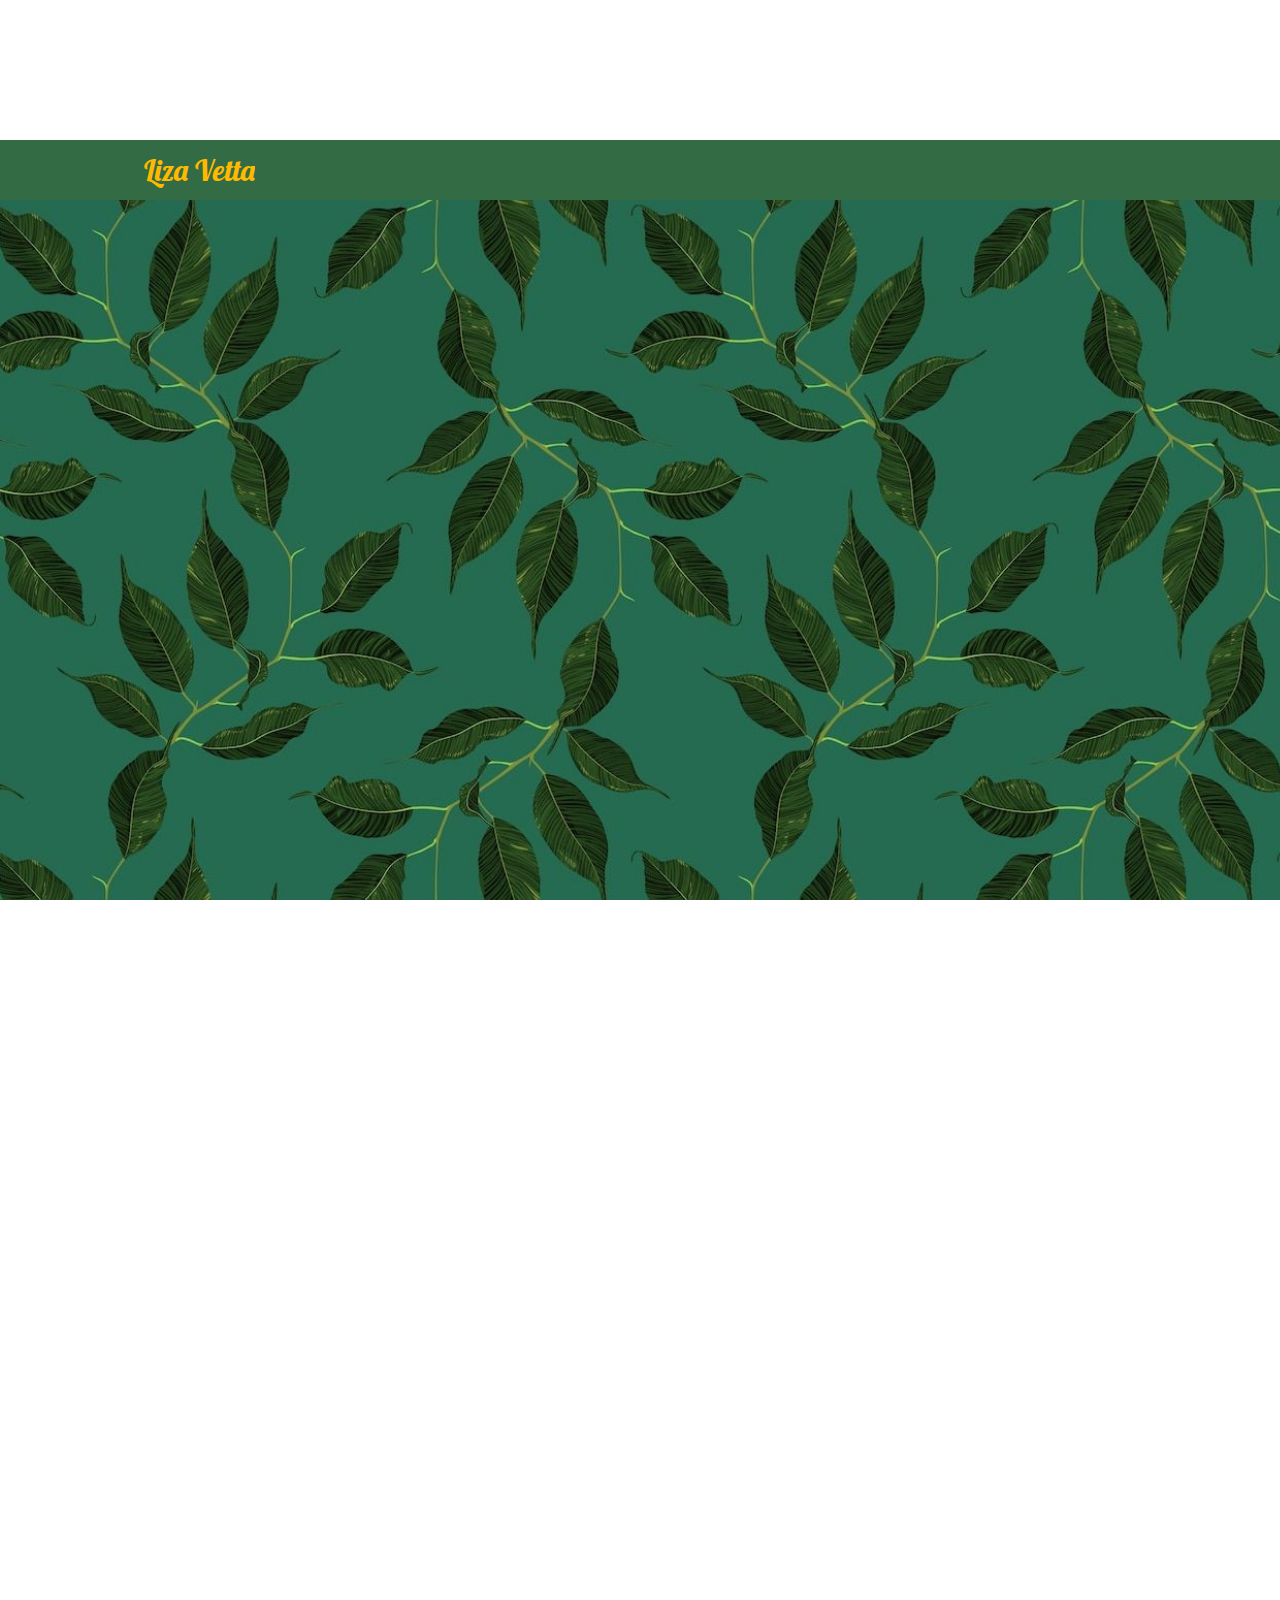
<file: src/index.html>
<!DOCTYPE html>
<html lang="en">
<head>
    <meta charset="UTF-8">
    <meta name="description" content="Учусь разрабатывать веб-сайты">
    <meta name="author" content="Liza Vetta">
    <meta name="robots" content="all">
    <meta name="og:title" content="Учусь разрабатывать веб-сайты">
    <meta name="viewport" content="width=device-width, initial-scale=1.0">
    <link rel = "stylesheet" href ="css/reset.css">
    <link rel="stylesheet" href="css/bootstrap.min.css">
    <link rel="preconnect" href="https://fonts.googleapis.com">
    <link rel="preconnect" href="https://fonts.gstatic.com" crossorigin>
    <link href="https://fonts.googleapis.com/css2?family=Lobster&display=swap" rel="stylesheet">
    <link rel = "stylesheet" href ="css/style.css">
    <link rel="stylesheet" href="https://cdnjs.cloudflare.com/ajax/libs/animate.css/4.1.1/animate.min.css"/>
    <link href="https://github.hubspot.com/odometer/themes/odometer-theme-default.css" rel="stylesheet">
    <link rel="stylesheet" href="css/style_loading.css">
    <title>MyProject</title>
</head>
<body>

<div class="loader">
  <span>L</span>
  <span>O</span>
  <span>A</span>
  <span>D</span>
  <span>I</span>
  <span>N</span>
  <span>G</span>
  
  <div class="covers">
    <span></span>
    <span></span>
    <span></span>
    <span></span>
    <span></span>
    <span></span>
    <span></span>
  </div>
</div>




<style>
@import url('https://fonts.googleapis.com/css2?family=Oswald&display=swap');
</style>


<header>

<nav>
        <div class="container">
         <div class="logo">Liza Vetta</div>
        <label for="toggle-1" class="toggle-menu"><i class="toggle-icon"></i></label>
        <input type="checkbox" id="toggle-1">
        <div class="menu">
            
           <ul>
               <li><a href="#about_me">Обо мне</a></li>
           <li><a href="#skills">Услуги</a></li>
           <li><a href="#Kays">Кейсы</a></li>
           <li><a href="#cost_calculator">Прайс</a></li>
           <li><a href="#comments">Отзывы</a></li>
           <li><a href="#Contacts">Контакты</a></li>
         </ul>
        </div> </div>
           </nav>
    
</header>

<main>
 <section class="main">
  
    <div class="container h-100"><div class="row align-item-center h-100"><div class="col-lg-12">
        <div class="title__container">
         <h1>Привет <br> Я Liza Vetta </h1>
         <h4>Фулл стек веб-разработчик </h4>
          <a href="#about_me"><input type="button" value="Обо мне"></a>
        <a href="#Kays"> <input type="button" value="Мои работы"  href="#Kays"></a>
     </div> 
    </div>
        </div>
        
    </div>
     </section>
     <br>
     <br>
     <br>
     <br>
     <br>
     <br>
     <br>
     <br>
     <br>
     <br>
     <br>
     <br>
     <br>
     <br>
     <br>
     <br>
     <br>
     <br>
     <br>
     <br>
     <br>
     <br>
     <br>
     <br>
     <br>
     <br>
     <br>
     <br>
     <br>
     <br>
     <br>
     <br>
     <br>
     <br>
     <br>
     <br>
     <br>
     <br>
     <br>
     <br>
     <br>
     <br>
     <br>
     <br>
     <br>
     <br>
     <br>
     <br>
     <br>
     <br>
     
     
     </main>
     
     <section class="section" id="about_me">
        <div class="about_me_container">
        
         <h2>Обо мне</h2>
    
        
  <img src="img/Butter%20free%20icons%20designed%20by%20Freepik.png" alt="" class="animate__animated animate__flipInX" class="element-animation" >
    <div class="row justify-content-center">
        <div class="col-12 col-sm-10 col-md-9 col-lg-8 text-center text-md-start ">
     <p class="firstText mt-3" >Lorem ipsum dolor sit amet, consectetur adipisicing elit. Quidem cumque, ducimus quia id, doloremque laborum veritatis asperiores maiores delectus voluptates, ipsam, consectetur beatae earum accusantium impedit aut et. Cumque, beatae! </p>   
     <p class="secondText mt-5">Lorem ipsum dolor sit amet, consectetur adipisicing elit. Rem, nemo!</p></div> </div>
     <div class="row justify-content-center">
        <div class="col-6 col-sm-5 col-md-4 col-lg-2 text-center">
<input type="submit" value="Скачать резюме" type="button" class="btn btn-primary" data-bs-toggle="modal" data-bs-target="#staticBackdrop" id="button">

<!-- Модальное окно -->
<div class="modal fade" id="staticBackdrop" data-bs-backdrop="static" data-bs-keyboard="false" tabindex="-1" aria-labelledby="staticBackdropLabel" aria-hidden="true">
  <div class="modal-dialog">
    <div class="modal-content">
      <div class="modal-header">
        <h5 class="modal-title" id="staticBackdropLabel">НОВОГОЛНЯЯ СКИДКА 10%</h5>
       
      </div>
      <div class="modal-body">
        При покупке сайта до 31.12.22 действует скидка 10%!
      </div>
      <div class="modal-footer">
        <button type="button" class="btn btn-secondary" data-bs-dismiss="modal">Закрыть</button>
        <button type="button" class="btn btn-secondary" data-bs-dismiss="modal">Понял</button>
      </div>
    </div>
  </div>
</div>
    
     </div>    
        </div> </div>
        
     </section>
     
     
     <section class="section" id="skills">
    <div class="skills_container container">
         <h2>Что я умею</h2>
        <div class="skills2"> 
         <div class="row justify-content-center text-center">
         <div class="skills_item col-12 col-sm-6 col-md-3">
            
             <h3>Веб-дизайн</h3>
              <img class="d-blok mx-auto" src="img/1.JPG" alt="">
             <p>Lorem ipsum dolor sit amet, consectetur adipisicing elit. Non, doloribus. </p>
         </div>
        <div class="skills_item col-12 col-sm-6 col-md-3">
             <h3>Разработка</h3>
          <img class="d-blok mx-auto" src="img/2.JPG" alt="">
             <p>Lorem ipsum dolor sit amet, consectetur adipisicing elit. Non, doloribus. </p>
         </div>
         <div class="skills_item col-12 col-sm-6 col-md-3">

             <h3>СЕО-Оптимизация</h3>
             <img class="d-blok mx-auto" src="img/3.JPG" alt="">
             <p>Lorem ipsum dolor sit amet, consectetur adipisicing elit. Non, doloribus. </p>
         </div>
         <div class="skills_item col-12 col-sm-6 col-md-3">
            
             <h3>Маркетинг</h3>
                         <img class="d-blok mx-auto" src="img/4.JPG" alt="">
             <p>Lorem ipsum dolor sit amet, consectetur adipisicing elit. Non, doloribus. </p>
         </div>
       
      
     </div>  </div>  </div>  </section>
  
        <section class="section" id="Kays">
        <div class="Kays_container">
         <h2>Мои кейсы</h2>
         <div class="row justify-content-center">
         <div class="col-12 col-sm-10 col-md-9 col-lg-8 text-center text-md-start ">
         <p>Lorem ipsum dolor sit amet, consectetur adipisicing elit. Non, doloribus. </p> </div></div>
             
             
             <div id="carouselExampleIndicators" class="carousel slide" data-bs-ride="true">
  <div class="carousel-indicators">
    <button type="button" data-bs-target="#carouselExampleIndicators" data-bs-slide-to="0" class="active" aria-current="true" aria-label="Slide 1"></button>
    <button type="button" data-bs-target="#carouselExampleIndicators" data-bs-slide-to="1" aria-label="Slide 2"></button>
    <button type="button" data-bs-target="#carouselExampleIndicators" data-bs-slide-to="2" aria-label="Slide 3"></button>
  </div>
  <div class="carousel-inner">
    <div class="carousel-item active">
      <img src="img/kays.JPG" class="d-block w-80" alt="...">
    </div>
    <div class="carousel-item">
      <img src="img/kays.JPG" class="d-block w-80" alt="...">
    </div>
    <div class="carousel-item">
      <img src="img/kays.JPG" class="d-block w-80" alt="...">
    </div>
  </div>
  <button class="carousel-control-prev" type="button" data-bs-target="#carouselExampleIndicators" data-bs-slide="prev">
    <span class="carousel-control-prev-icon" aria-hidden="true"></span>
    <span class="visually-hidden">Предыдущий</span>
  </button>
  <button class="carousel-control-next" type="button" data-bs-target="#carouselExampleIndicators" data-bs-slide="next">
    <span class="carousel-control-next-icon" aria-hidden="true"></span>
    <span class="visually-hidden">Следующий</span>
  </button>
</div>
             
             
             
          <div class="row justify-content-center text-center">
        <div class="Kays_item col-12 col-sm-6 col-md-2">
     <h3>CLIENT:</h3>
     <p>Какая-то компания</p>
     <h3>WEBSITE:</h3>
     <p>http//www.Loremipsumdolor</p>
     <input type="submit" value="VISIT LIVE SITE">
     </div>
     <div class="Kays_item2 col-12 col-sm-6 col-md-7">
     <h3>Название проекта</h3>
      <div class="col-12 col-sm-10 col-md-9 col-lg-8 text-center text-md-start ">
     <p>Lorem ipsum dolor sit amet, consectetur adipisicing elit. Laborum delectus possimus dolorum incidunt maxime aut nam, provident dicta totam dolores corrupti quis quisquam, ex modi, hic sit odio quia quam.</p>
     </div></div>
     
    </div>  </div></section>
     
     
     <section class="section" id="cost_calculator">
     <div class="value_container container">
         <h2>Расчет стоимости</h2>
        <div class="Calculator">
        <h4>Тип Сайта</h4>
        <select id="price1" class="mySelect" name="type" id="typeSite">
            <option value="0" days="0"> Выберите пункт</option>
            <option value="1000" days="1"> Сайт-визитка </option>
            <option value="2000" days="2"> Корпоративный </option>
            <option value="3000" days="3"> Интернет-магазин </option>
        </select>
     <h4>Дизайн</h4>
        <select id="price2" class="mySelect"  name="type"  id="typeSite">
            <option value="0" days="0"> Выберите пункт</option>
            <option value="1000" days="1"> Шаблонный </option>
            <option value="2000" days="2"> Уникальный </option>
            <option value="3000" days="3"> WОW-Дизайн </option>
        </select>
     <h4>Адаптивность</h4>
        <select  id="price3" class="mySelect"  name="type" id="typeSite">
            <option value="0" days="0"> Выберите пункт</option>
            <option value="1000" days="1"> Только ПК </option>
            <option value="2000" days="2"> Только мобильные устройства </option>
            <option value="3000" days="3"> ПК + мобильный </option>
        </select>
        <div class="calculator_footer">
           <div class="days">
              <p class="text">Сроки</p>
              <p class="total">0</p>
              <div class="clear"></div>
            </div>
           <div class="price">
              <p class="text">Сроки</p>
              <p class="total">0</p>
              <div class="clear"></div>
           </div>
            
        </div>
     </div>
     </div></section>
     
     <section class="section" id="satistics">
     <div class="satistics_container container" >
         <h2>Статистика</h2>
         <div class="satistics2">
         <div class="counter-start">
          <div class="row justify-content-center text-center">
         <div class="satistics_item col-12  col-sm-6 col-md-3">
              <img src="img/0htxauQb3Y5yIdrXAfe8H2V3F0WQ6hqfYg9k8zCgYHbhxZsazENRLiBCvri5698gwBNbOky0NFtcHZU3Cfykh9Ov.png" alt=""  class="animate__animated animate__rollIn">
              <h3 class="odometer" id="odometer1"></h3>

          
             <p>Lorem ipsum</p>
         </div>
         <div class="satistics_item col-12  col-sm-6 col-md-3">
                   <img src="img/buojbPZAN8MDwZqJWI4Z3BnWodTjY08qDwXtKFZEA1vsYBoL1CUsajrl0gM61SG1huI-2mvgzevnXAAcz_6xd1az.png" alt=""  class="animate__animated animate__rollIn">
                   
                     <h3 class="odometer" id="odometer2"></h3>
       
             <p>Lorem ipsum</p>
         </div>
         <div class="satistics_item col-12  col-sm-6 col-md-3">
<img src="img/1PZGPrwlAsdsJUVAphydArE5vbB7EUh_y4v4x73k_P0I4E-syNQINhg92Gg-Fwpy0X6y0Ov9X3fqXnUX14nx_nbQ.png" alt=""  class="animate__animated animate__rollIn">
             <h3 class="odometer" id="odometer3"></h3>
             <p>Lorem ipsum</p>
         </div>
         <div class="satistics_item col-12  col-sm-6 col-md-3">
              <img src="img/l_JHWYcaWfu-vEQ3vD2aXM75iby5nZzsgnjtKGvgwhwOVFC0bw0rusnxzNM5Ko_y055kzLsNt2fmmjUrExX9Nv-s.png" alt=""class="animate__animated animate__rollIn">
             <h3 class="odometer" id="odometer4"></h3>
             <p>Lorem ipsum</p>
         </div>
       </div></div></div></div>
     </section>
     
     
     <section class="section" id="comments">
     <div class="comment_container">
         <h2>Отзывы</h2>
         
         <div id="carouselExampleInterval" class="carousel slide" data-bs-ride="carousel">
  <div class="carousel-inner">
    <div class="carousel-item active" data-interval="0.5" data-bs-interval="10000">
      <div class="row justify-content-center">
        <div class="col-12 col-sm-10 col-md-9 col-lg-8 text-center text-md-start ">
        <img src="img/Lemon%20free%20vector%20icons%20designed%20by%20Icongeek26.png" alt="" class="animate__animated animate__flipInX">
        <p> Lorem ipsum dolor sit amet, consectetur adipisicing elit. Tempora expedita necessitatibus ullam tempore sint, error iusto quae architecto laboriosam vero illum adipisci eum voluptatibus sit eos dolore nesciunt. Harum, incidunt.</p>
        <p class="text2"> <b>Lorem</b> ipsum dolor sit amet.</p>
</div></div>
    </div>
    <div class="carousel-item" data-interval="0.5" data-bs-interval="2000">
      <div class="row justify-content-center">
        <div class="col-12 col-sm-10 col-md-9 col-lg-8 text-center text-md-start ">
        <img src="img/Lemon%20free%20vector%20icons%20designed%20by%20Icongeek26.png" alt="" class="animate__animated animate__flipInX">
        <p> Lorem ipsum dolor sit amet, consectetur adipisicing elit. Tempora expedita necessitatibus ullam tempore sint, error iusto quae architecto laboriosam vero illum adipisci eum voluptatibus sit eos dolore nesciunt. Harum, incidunt.</p>
        <p class="text2"> <b>Lorem</b> ipsum dolor sit amet.</p>
</div></div>
    </div>
    <div class="carousel-item"data-interval="0.5">
     <div class="row justify-content-center">
        <div class="col-12 col-sm-10 col-md-9 col-lg-8 text-center text-md-start ">
        <img src="img/Lemon%20free%20vector%20icons%20designed%20by%20Icongeek26.png" alt="" class="animate__animated animate__flipInX">
        <p> Lorem ipsum dolor sit amet, consectetur adipisicing elit. Tempora expedita necessitatibus ullam tempore sint, error iusto quae architecto laboriosam vero illum adipisci eum voluptatibus sit eos dolore nesciunt. Harum, incidunt.</p>
        <p class="text2"> <b>Lorem</b> ipsum dolor sit amet.</p>
</div></div>
    </div>
  </div>
  <button class="carousel-control-prev" type="button" data-bs-target="#carouselExampleInterval"  data-bs-slide="prev">
    <span class="carousel-control-prev-icon" aria-hidden="true"></span>
    <span class="visually-hidden">Предыдущий</span>
  </button>
  <button class="carousel-control-next" type="button" data-bs-target="#carouselExampleInterval"  data-bs-slide="next">
    <span class="carousel-control-next-icon" aria-hidden="true"></span>
    <span class="visually-hidden">Следующий</span>
  </button>
</div>
    </div></section>
     
     
     <section class="section" id="Contacts">
      <div class="contacts_container">
       <h2>Мои контакты</h2>
         
    <p class ="text">Lorem ipsum dolor sit amet, consectetur adipisicing elit. Inventore, quae.</p>
     <div class="contacts2">
      <div class="contacts_item">
       <img src="img/%D0%BA%D0%BE%D0%BD%D1%82%D0%B0%D0%BA%D1%82%D1%8B.png" alt="">
        <p>мой адрес</p>
        </div>
         <div class="contacts_item">
        <img src="img/%D0%BA%D0%BE%D0%BD%D1%82%D0%B0%D0%BA%D1%82%D1%8B.png" alt="">
        <p>мой Email</p>
        </div>
         <div class="contacts_item">
 <img src="img/%D0%BA%D0%BE%D0%BD%D1%82%D0%B0%D0%BA%D1%82%D1%8B.png" alt="">
        <p>мой номер</p>
        </div></div>
        
        <div class="vvod">
            <h3>Оставьте мне сообщение</h3>
              <div class="vvod2">
            <div class="vvod_item">
        <input  type="name" placeholder="Имя">
        </div>
        <div class="vvod_item2">
        <input  type="Email" placeholder="Email">
          </div></div>
               <div class="name1">
        <textarea  name="name1" id="1" cols="30" rows="10"placeholder="Сообщение"></textarea>
      </div>
         <input class="otpravit" type="submit" value="Отправить">
           
             </div>  
             </div> </section> 
             
             
             
             
             
             
             
             
             
             
             
        <script src="js/jquery-3.6.1.min.js"> </script>
        <script src='js/bootstrap.bundle.min.js'></script>     
    <script src="js/calc.js"> </script>
            <script src="https://github.hubspot.com/odometer/odometer.js"></script>
</body>
</html>
</file>
<file: src/css/style.css>
body{
    font-family: 'Oswald', sans-serif;
}


nav{
    width: 100%;
    height: 60px;
    background:#336b44;
    z-index: 2;
    position: fixed;
}
.logo{
    float: left;
    color: #ffba00;
    width: 170px;
    font-size: 30px;
    line-height: 60px;
   display:flex;
    justify-content: flex-end;
    -webkit-animation: comming 2s ease;
    -o-animation:comming 2s ease; 
    animation:comming 2s ease; 
      font-family: 'Lobster', cursive;
}

.menu{ 
     padding-left: 100px;
   line-height: 60px;
    display: flex;
    justify-content: space-around;
    
}
.menu li{
  
   float: left;
    margin: 10px;
    font-size: 16px;
    color: #ffba00;
    width: 80px;
   text-transform: uppercase;
   -webkit-animation: topshift 0.4s ease forwards;
    -o-animation:topshift 0.4s ease forwards ;
    animation:topshift 0.4s ease forwards ;
  opacity: 0;
}
.menu li a:visited{
    color: #ffba00;
}
.menu li a{
    transition: all 0.1s;
    color: white;
    transform: scale(1);
    display: inline-block;
    text-decoration:none; 
}
.menu li a.active {
     color: white;
}

.menu li a:hover{
    color: white;
}
.menu li a:active{
    transform: scale(0.9);
     color: white;
}







@keyframes topshift {
    from {
        opacity: 0;
        margin-top: -80px;
    }
    to{
        opacity: 1;
        margin-top: 0px;
    }
}

@keyframes comming {
    from {
        opacity: 0;
    }
    to{
        opacity: 1;
    }
}

.menu li:nth-child(2){
    animation-delay: 0.4s;
}
.menu li:nth-child(3){
    animation-delay: 0.8s;
}
.menu li:nth-child(4){
    animation-delay: 1.2s;
}
.menu li:nth-child(5){
    animation-delay: 1.6s;
}
.menu li:nth-child(6){
    animation-delay: 2s;
}





.container{width:100%;
    padding-right:15px;
    padding-left:15px;
    margin-right:auto;
    margin-left:auto}

.toggle-icon{background-image: url("data:image/svg+xml,%3csvg xmlns='http://www.w3.org/2000/svg' viewBox='0 0 30 30'%3e%3cpath stroke='rgba%28255, 255, 255, 0.55%29' stroke-linecap='round' stroke-miterlimit='10' stroke-width='2' d='M4 7h22M4 15h22M4 23h22'/%3e%3c/svg%3e");
    width:50px;
    height:50px;
    position:absolute;}



input[type=checkbox],label{display:none}

@media only screen and (max-width: 980px) {
    
input[type=checkbox]{position:absolute;
    top:-9999px;
    left:-9999px;
    background:none}
    
input[type=checkbox]:fous{background:none}
    
label{float:right;
    display:inline-block;
    cursor:pointer;
    margin-right:65px}
    
input[type=checkbox]:checked ~ .menu{display:block}
    
.menu{display:none;
    position:absolute;
    right:0;
    top:50px;
    background-color:#336b44;
    padding:0;
    z-index:2}
    
.menu ul{width:auto}
    
.menu ul li{float:none;
    padding:0;
    width:100%;
    display:table}
}


main {
    width: 100%;
    height: 100%;
}

.main{
    width: 100%;
    height: calc(100% + 0px);
    background: url(../img/pr.jpg) 90% 100%/auto 85% repeat;
}



.title__container{
    float: left;
    color: #ffba00;
    width: 100%;
    margin-top: 150px;
    text-align: center;
    opacity: 0;
    -webkit-animation: titlemove 1s ease forwards;
    -o-animation: titlemove 1s ease forwards;
    animation:titlemove 1s ease forwards ;
    -webkit-animation: titlemove 2s forwards;
    -o-animation: titlemove 2s forwards ;
    animation:titlemove 2s forwards ;
  
}


.title__container h1{
    font-size: 60px;
    text-align: center;
    font-weight: bold;
    font-family: 'Lobster', cursive;
}

.title__container h4{
    color: #bb8a52;
    text-align: center;
    margin-top: 30px;
    font-size: 22px;
}

.title__container input{
    width: 96px;
    height: 40px;
    text-align: center;
    border: 2px solid #bb8a52;
    background: none;
    border-radius: 5px;
    color: #bb8a52;
    font-size: 13px;
    cursor: pointer;
    margin: 50px 14px 0px 14px;
}

.title__container input{
transition: all 0.2s;
    transform: scale(1);
}
.title__container input:hover{
    background: #bb8a52;
    color:white;
}
.title__container input:active{
    transform: scale(0.9);
}
@keyframes titlemove {
    from {
        opacity: 0;
        margin-left: -500px;
    }
    to{
        opacity: 1;
        margin-left: 0px;
    }
}



.about_me_container h2{
    text-align: center;
 border-bottom: 4px solid #d17700;
    width: 96px;
    font-size: 22px;
    margin: 80px auto 30px;
    padding-bottom: 5px;
      font-family: 'Lobster', cursive;
    color: #336b44;
}


.about_me_container img{
    display: block;
     margin: 0 auto;
    border: 5px solid #336b44;
    width: 70px;
    height: 70px;
    overflow: hidden;
}

.element-animation{
    opacity: 0;
}

.element-animation.show-animation{
    opacity: 1;
    transition: opacity 1s;
}




.about_me_container input{
        display: block;
    border: 2px solid #336b44;
    background: none;
    border-radius: 5px;
    color: #336b44;
    padding-bottom: 5px;
    font-size: 13px;
    cursor: pointer;
    margin: 0px auto;
}

.about_me_container input{
    transform: scale(1);
    
}
#button:hover{
    background: #336b44;
    color:white;
    border: 2px solid #336b44;
}
#button:active{
    transform: scale(0.9);
    background: #336b44;
     color:white;
}

#staticBackdrop{
   
     color:#ffba00;
}


.about_me_container button{
    background: #336b44;
    color:white;
    border: 2px solid #336b44;
}





.skills_container{
     padding-top: 90px;
     padding-bottom: 96px;
}

.skills_container h2{
    text-align: center;
    border-bottom: 4px solid #d17700;
    width: 96px;
    padding-top: 10px;
     padding-bottom: 10px;
    font-size: 22px;
    margin: 0px auto;
    padding-bottom: 5px;
     color: #336b44;
      font-family: 'Lobster', cursive;
}

.skills_item img{
     display: block;
    margin: 0 auto;
    width: 50px;
    height: 50px;
    overflow: hidden;
    -webkit-animation: limon_img 0.4s ease forwards;
    -o-animation:limon_img 0.4s ease forwards ;
    animation:limon_img 0.4s ease forwards ;
}


.skills_item h3{
    color:#d17700;
    font-size: 16px;
     margin: 10px auto;
    padding-top: 5px;
}
@keyframes limon_img {
    from {
        opacity: 0;
     margin-left: -100px;
    }
    to{
        opacity: 1;
        margin-left: 90px;
    }
}
.skills_item img:hover{
    transform: scale(0.7, 0.7);
}

.Kays{
      max-width: 100%;
}



.Kays_container img{
     display: block;
    margin: 0 auto;
    width: 750px;
    height: 440px;
    overflow: hidden;
     padding-top: 20px;
    max-width: 100%;
     
}


.Kays_container h2{
 text-align: center;
    width: 96px;
    font-size: 22px;
    margin: 20px auto;
       border-bottom: 4px solid #d17700;
    padding-bottom: 5px;
     color: #336b44;
      font-family: 'Lobster', cursive;
}


.Kays_item h3{
    font-size: 16px;
    text-align: left;
    width: 96px;
     color: #d17700;
}

.Kays_item p{
     text-align: left;
}

.Kays_item input{
     text-align: center;
    width: 150px;
    border: 3px solid #336b44;
    background: #336b44;
    color: #fff;
    font-size: 16px;
    cursor: pointer;
}

.Kays_item input{
    transform: scale(1);
    
}
.Kays_item input:hover{
    background: #336b44;
    color:#ffba00;
     border-radius: 10px;
}
.Kays_item input:active{
    
    transform: scale(0.9);
}

.Kays_item { text-align: left;
 
    font-size: 16px;
   
}
.Kays_item h3{
    text-align: left;
    width: 200px;
    font-size: 16px;
    color: #d17700;}



.Kays_item2 h3{
    text-align: left;
    width: 300px;
    font-size: 16px;
    color: #d17700;} 



.Calculator h4{
    width: 100px;
    color: #d17700;
     padding-top: 10px;
    line-height: 30px;
    font-size: 16px;
     margin: auto auto;
     text-align: center;
     
}

.value_container select{
    display: block;
     margin: auto auto;
    width: 300px;
    height: 25px;
    background: #336b44;
    color:#fff;
    max-width: 100%;
}

.value_container h2{
      font-family: 'Lobster', cursive;
    text-align: center;
 border-bottom: 4px solid #d17700;
    width: 105px;
    font-size: 22px;
    margin: 10px auto;
    padding-bottom: 5px;
    color: #336b44;
     line-height:normal;
}


.value_container p{
    text-align: center;
      color: #336b44;
     font-size: 16px;
       line-height:normal;
}


.satistics_container h2{
    text-align:center;
    border-bottom: 4px solid #d17700;
    width: 120px;
    font-size: 22px;
    margin: 15px auto;
    padding-bottom: 5px;
     color: #336b44;
      font-family: 'Lobster', cursive;
   
}
.satistics_container{
   max-width: 100%;
    height: 250px;
    margin: 0 auto;
  background: url(..//img/photo_2022-10-04_01-40-52.jpg)  90% 100%/auto 100% fixed repeat;
    
  
}

.satistics2{
    width: 100%;
    display: flex;
    justify-content:space-around;
        text-align: center;
    
}


.satistics_item h3{
    color:#d17700;
    font-size: 30px;
     margin: 10px auto;
    padding-top: 5px;
}


.satistics_item img{
     display: block;
    margin: 0 auto;
    width: 70px;
    height: 50px;
    overflow: hidden;  
}

@media only screen and (max-width: 767px){
    .satistics_container{  height: 400px;}
}

@media only screen and (max-width: 576px){
     .satistics_container{  height: 650px;}
}

.comment_container h2{
      font-family: 'Lobster', cursive;
    text-align: center;
 border-bottom: 4px solid #d17700;
    width: 96px;
    font-size: 22px;
    margin: 10px auto;
    padding-bottom: 5px;
     color: #336b44;
}

.comment_container{
    width: 740px;
    margin: 0 auto;
    color: #336b44;
        max-width: 100%;
}


.comment_container img{
    display: block;
    margin: 0 auto;
    border: 5px solid #336b44;
    width: 70px;
    height: 70px;
    overflow: hidden;
}

.comment_container p{
    margin-top: 20px;
    color:black;
}
.text2{ padding-bottom: 10px;}


.contacts_container { width: 100%;
    height: calc 100%;
    background: url(../img/fon2.jpg) 100% 100%/auto 100% repeat;}

.contacts_container h2{
      font-family: 'Lobster', cursive;
    text-align: center;
    border-bottom: 4px solid #d17700;
    width: 96px;
    font-size: 22px;
    margin: 10px auto;
    padding-bottom: 5px;
     color: #336b44;
}
.contacts_container{
    width: 100%;
    margin: 0 auto;
       float: left;
  
}

.contacts2{
        width: 100%;
    display: flex;
    justify-content:space-around;
        text-align: center;
    
}



.contacts_item img{
     display: block;
    margin: 0px auto;
    width: 50px;
    height: 50px;
    overflow: hidden;
    
}
.text{   float: left;
    width: 100%;
    text-align: center;
 padding-bottom: 5px;}



.vvod{
       width: 100%;
    margin: 0px auto;
       float: left;
     height: 240px;
 }

.vvod2
{
       width: 100%;
    display: flex;
    justify-content:center;
        text-align: center;
    
}
.vvod h3{
    text-align: center;
    width: 300px;
    font-size: 19px;
    margin: 10px auto;
    padding-bottom: 5px;
     color: #336b44;
}
.name1{
      width: 100%;
    display: flex;
    justify-content:center;
        text-align: center;
    padding-bottom: 5px;
    padding-top: 5px;
}

.vvod textarea{width: 333px;
     height: 100px;
    margin: 0px auto;
       border: 2px solid #336b44;
    border-radius: 10px;
    
    }

.vvod2 input{
    margin-left: 5px;
    border: 2px solid #336b44;
     border-radius: 10px;
}



.otpravit{
        display: block;
     width: 96px;
    height: 40px;
    text-align: center;
    border: 2px solid #336b44;
    background: none;
    border-radius: 5px;
    color: #336b44;
    font-size: 13px;
    cursor: pointer;
    margin: 0px auto;
      transform: scale(1);
}



.otpravit:hover{
    background: #336b44;
    color:white;
}
.otpravit:active{
    transform: scale(0.9);
}

html{
    scroll-behavior: smooth;
}
:target{
    scroll-margin-top: 70px;
}
</file>
<file: src/css/style_loading.css>
@import url(https://fonts.googleapis.com/css?family=Roboto+Condensed);

* {
  box-sizing: border-box;
  overflow: hidden;
}

body {
  
  padding-top: 10em;
  text-align: center;
  
}

.loader {
      width:100%;
    height: 100%;
  position: relative;
  margin: auto;
  width: 350px;
  color: white;
  font-family: "Roboto Condensed", sans-serif;
  font-size: 250%;
  background: linear-gradient(180deg, #d17700 0, #ffba00 100%);
  box-shadow: inset 0 5px 20px #336b44;
  text-shadow: 5px 5px 5px rgba(0,0,0,0.3);
}

.loader:after {
  content: "";
  display: table;
  clear: both;
}

span {
  float: left;
  height: 100px;
  line-height: 120px;
  width: 50px;
}

.loader > span {
  border-left: 1px solid #444;
  border-right: 1px solid #222;
}

.covers {
  position: absolute;
  height: 100%;
  width: 100%;
}

.covers span {
  background: linear-gradient(180deg, white 0, #ddd 100%);
  animation: up 2s infinite;
}

@keyframes up {
  0%   { margin-bottom: 0; }
  16%  { margin-bottom: 100%; height: 20px; }
  50% { margin-bottom: 0; }
  100% { margin-bottom: 0; }
}

.covers span:nth-child(2) { animation-delay: .142857s; }
.covers span:nth-child(3) { animation-delay: .285714s; }
.covers span:nth-child(4) { animation-delay: .428571s; }
.covers span:nth-child(5) { animation-delay: .571428s; }
.covers span:nth-child(6) { animation-delay: .714285s; }
.covers span:nth-child(7) { animation-delay: .857142s; }
</file>
